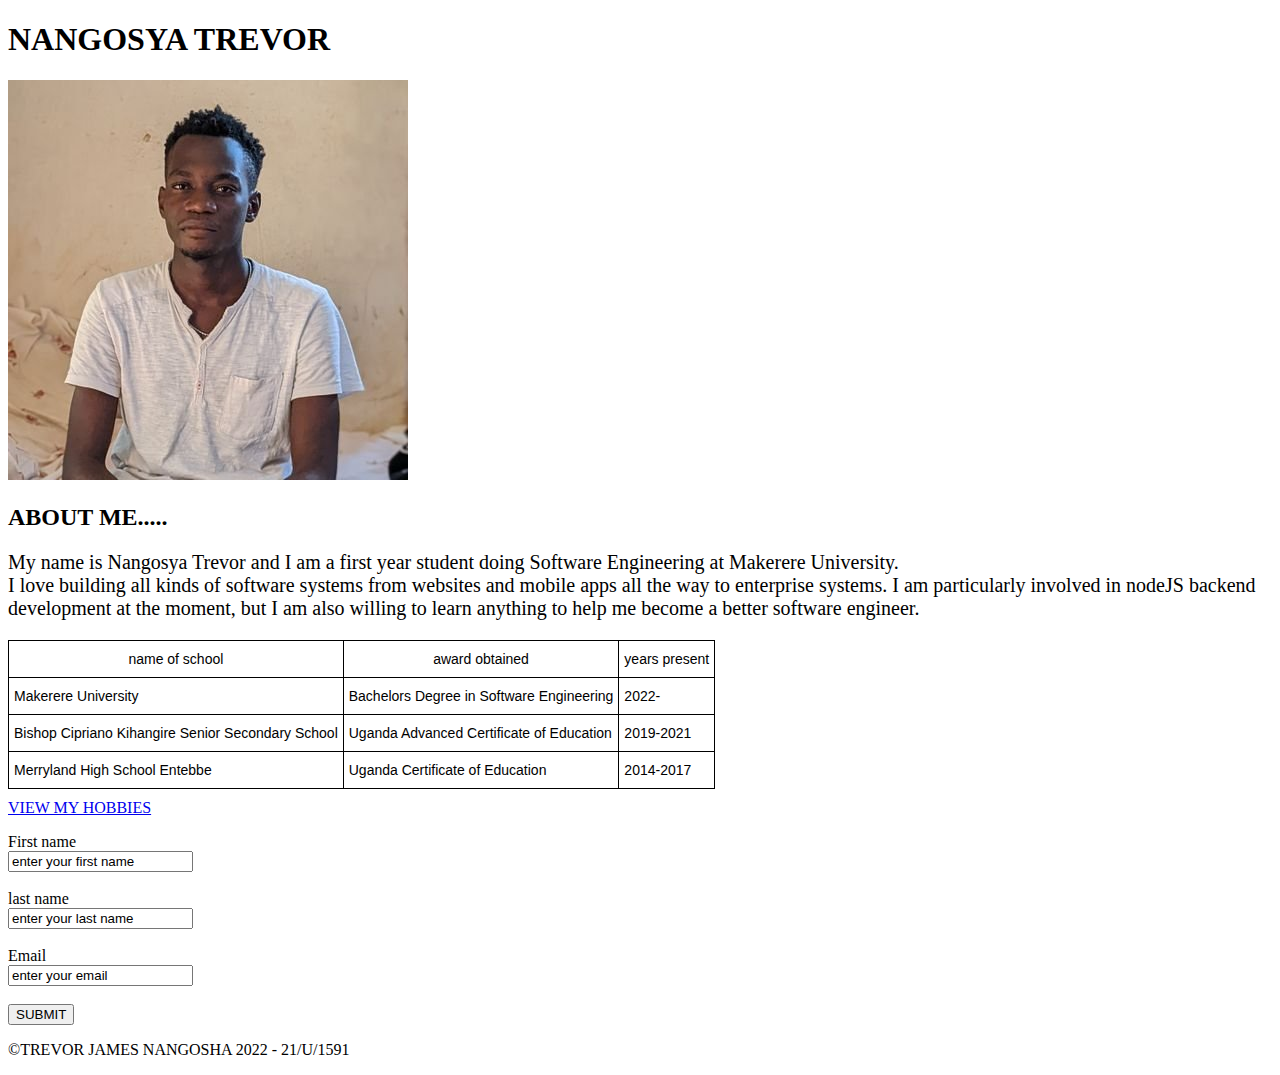
<file: index.html>
<!DOCTYPE html>
<html lang="en">
<head>
    <meta charset="UTF-8">
    <meta http-equiv="X-UA-Compatible" content="IE=edge">
    <meta name="viewport" content="width=<device-width>, initial-scale=1.0">
        <style>
            input{
                display: block;
            }

            a{
                display: block;
                padding-top: 10px;
            }
        </style>
    <title>Trevor - Personal site</title>
</head>
<body>
    <header>
        <h1>NANGOSYA TREVOR</h1>
    </header>
    <section>
        <img src="image.jpg" alt="This is me.">
    </section>
    <section>
        <h2>ABOUT ME.....</h2> 
        <p style="font-size: 20px;">
            My name is Nangosya Trevor and I am a first year student doing Software Engineering at Makerere University.
        <br>
        I love building all kinds of software systems from websites and mobile apps all the way to enterprise systems.
        I am particularly involved in nodeJS backend development at the moment, but I am also willing to learn anything to help
        me become a better software engineer.
        <br>
        </p>

        <style type="text/css">
            .tg  {border-collapse:collapse;border-spacing:0;}
            .tg td{border-color:black;border-style:solid;border-width:1px;font-family:Arial, sans-serif;font-size:14px;
              overflow:hidden;padding:10px 5px;word-break:normal;}
            .tg th{border-color:black;border-style:solid;border-width:1px;font-family:Arial, sans-serif;font-size:14px;
              font-weight:normal;overflow:hidden;padding:10px 5px;word-break:normal;}
            .tg .tg-0lax{text-align:left;vertical-align:top}
            </style>
            <table class="tg">
            <thead>
              <tr>
                <th>name of school</th>
                <th>award obtained</th>
                <th>years present</th>
              </tr>
            </thead>
            <tbody>
              <tr>
                <td>Makerere University</td>
                <td>Bachelors Degree in Software Engineering</td>
                <td>2022-</td>
              </tr>
              <tr>
                <td>Bishop Cipriano Kihangire Senior Secondary School</td>
                <td>Uganda Advanced Certificate of Education</td>
                <td>2019-2021</td>
              </tr>
              <tr>
                <td>Merryland High School Entebbe</td>
                <td>Uganda Certificate of Education</td>
                <td>2014-2017</td>
              </tr>
            </tbody>
            </table>

        <a href="hobbies.html">VIEW MY HOBBIES</a>
    </section>

    <p>
        <form action="https://mail.google.com" method="get">
            <label for="name">First name</label>
            <input type="text" name="first_name" id="" value="enter your first name"><br>
            <label for="name">last name</label>
            <input type="text" name="last_name" id="" value="enter your last name"><br>
            <label for="name">Email</label>
            <input type="text" name="email" id="" value="enter your email"><br>
            <input type="submit" value="SUBMIT">
        </form>
    </p>
    <footer>
        <p>&copy;TREVOR JAMES NANGOSHA 2022 - 21/U/1591</p>
    </footer>
</body>
</html>
</file>
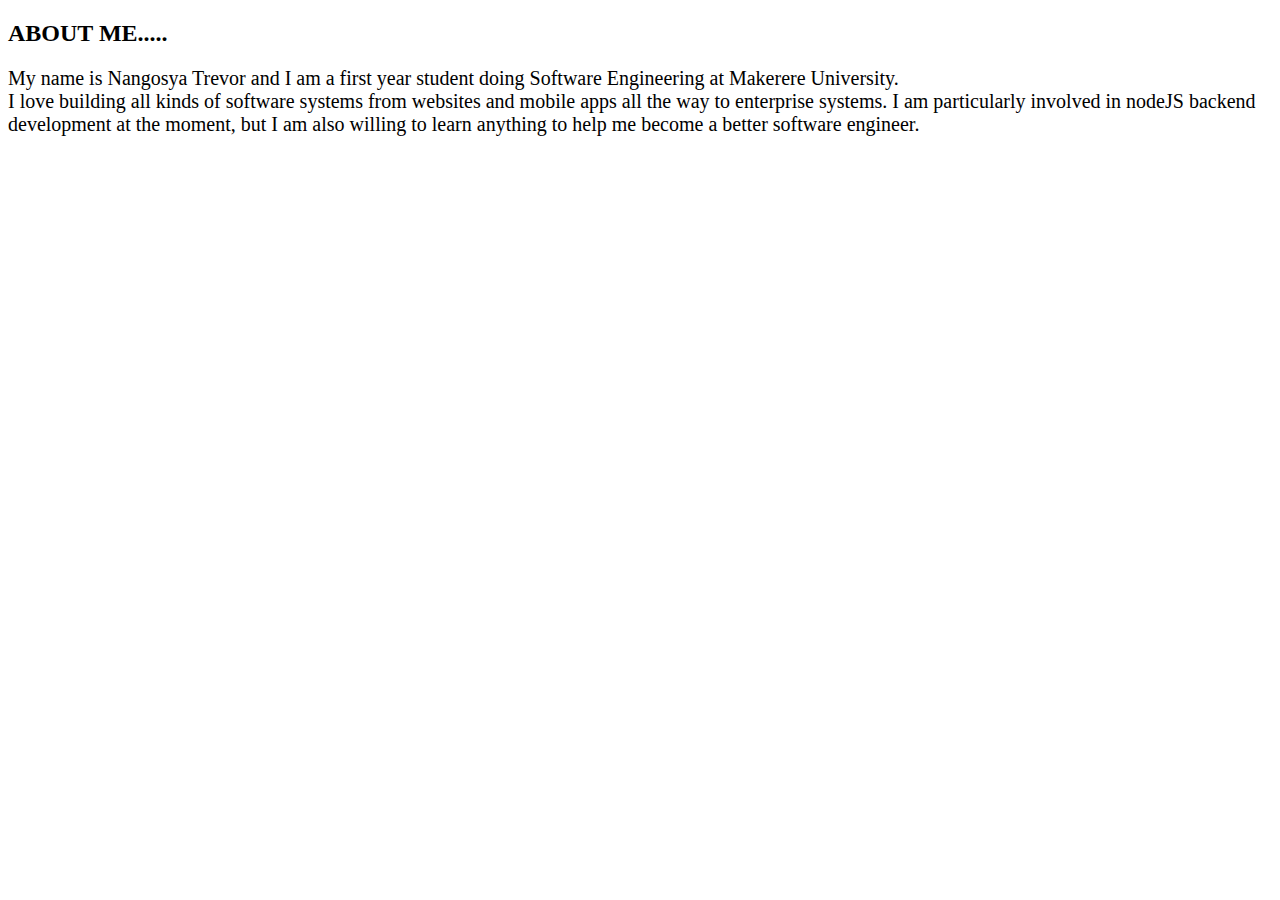
<file: bio.html>
<!DOCTYPE html>
<html lang="en">
<head>
    <meta charset="UTF-8">
    <meta http-equiv="X-UA-Compatible" content="IE=edge">
    <meta name="viewport" content="width=device-width, initial-scale=1.0">
    <link rel="apple-touch-icon" sizes="180x180" href="/apple-touch-icon.png">
    <link rel="icon" type="image/png" sizes="32x32" href="/favicon-32x32.png">
    <link rel="icon" type="image/png" sizes="16x16" href="/favicon-16x16.png">
    <link rel="manifest" href="/site.webmanifest">
    <title>Bio data</title>
</head>
<body>
    <h2>ABOUT ME.....</h2> 
        <p style="font-size: 20px;">
            My name is Nangosya Trevor and I am a first year student doing Software Engineering at Makerere University.
        <br>
        I love building all kinds of software systems from websites and mobile apps all the way to enterprise systems.
        I am particularly involved in nodeJS backend development at the moment, but I am also willing to learn anything to help
        me become a better software engineer.
        <br>
        </p>
</body>
</html>
</file>
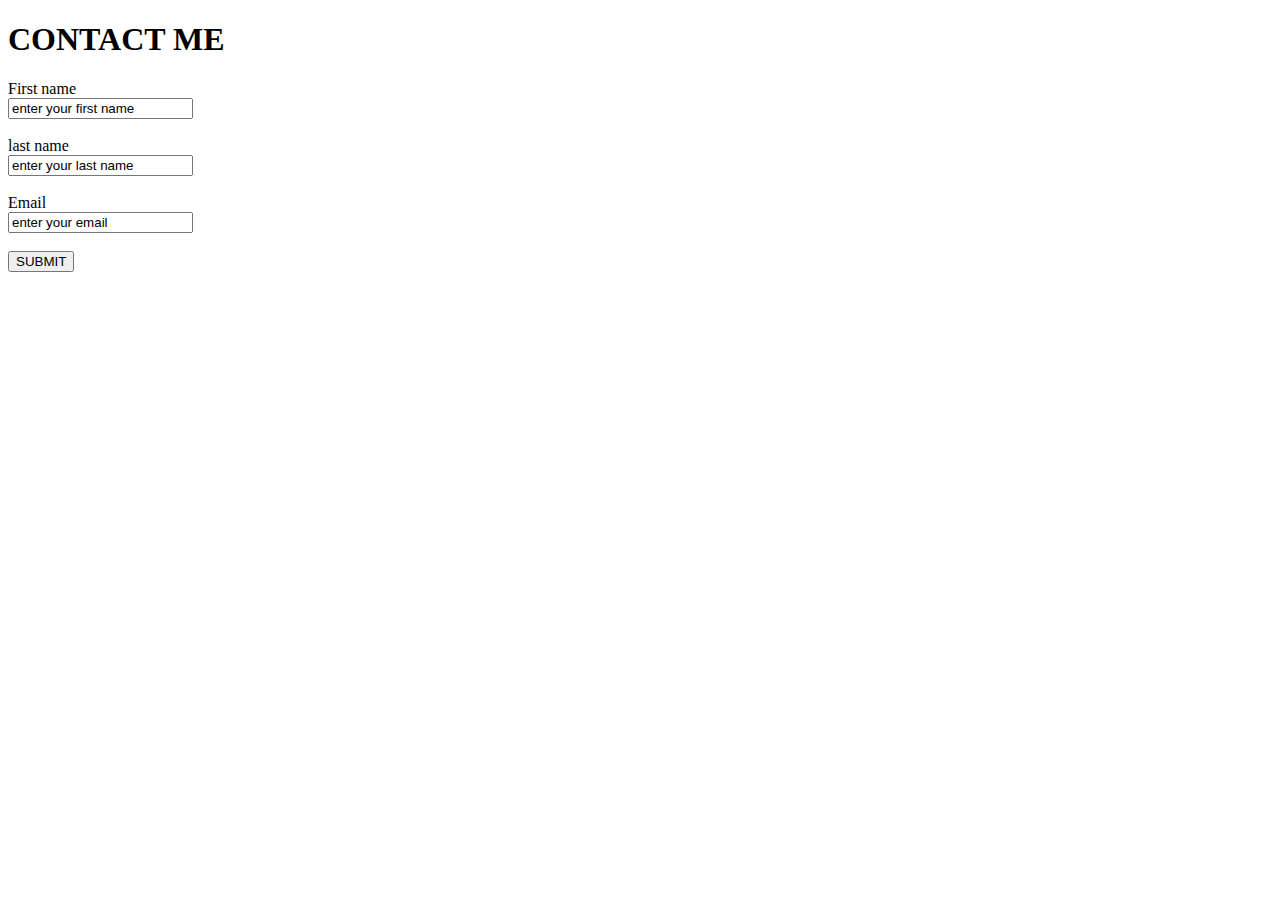
<file: contacts.html>
<!DOCTYPE html>
<html lang="en">
<head>
    <meta charset="UTF-8">
    <meta http-equiv="X-UA-Compatible" content="IE=edge">
    <meta name="viewport" content="width=device-width, initial-scale=1.0">
    <style>
        input{
            display: block;
        }

        a{
            display: block;
            padding-top: 10px;
        }
    </style>
    <title>Contact me.</title>
</head>
<body>
    <h1>CONTACT ME</h1>
        <form action="https://mail.google.com" method="get">
            <label for="name">First name</label>
            <input type="text" name="first_name" id="" value="enter your first name"><br>
            <label for="name">last name</label>
            <input type="text" name="last_name" id="" value="enter your last name"><br>
            <label for="name">Email</label>
            <input type="text" name="email" id="" value="enter your email"><br>
            <input type="submit" value="SUBMIT">
        </form>
    </h1>
</body>
</html>
</file>
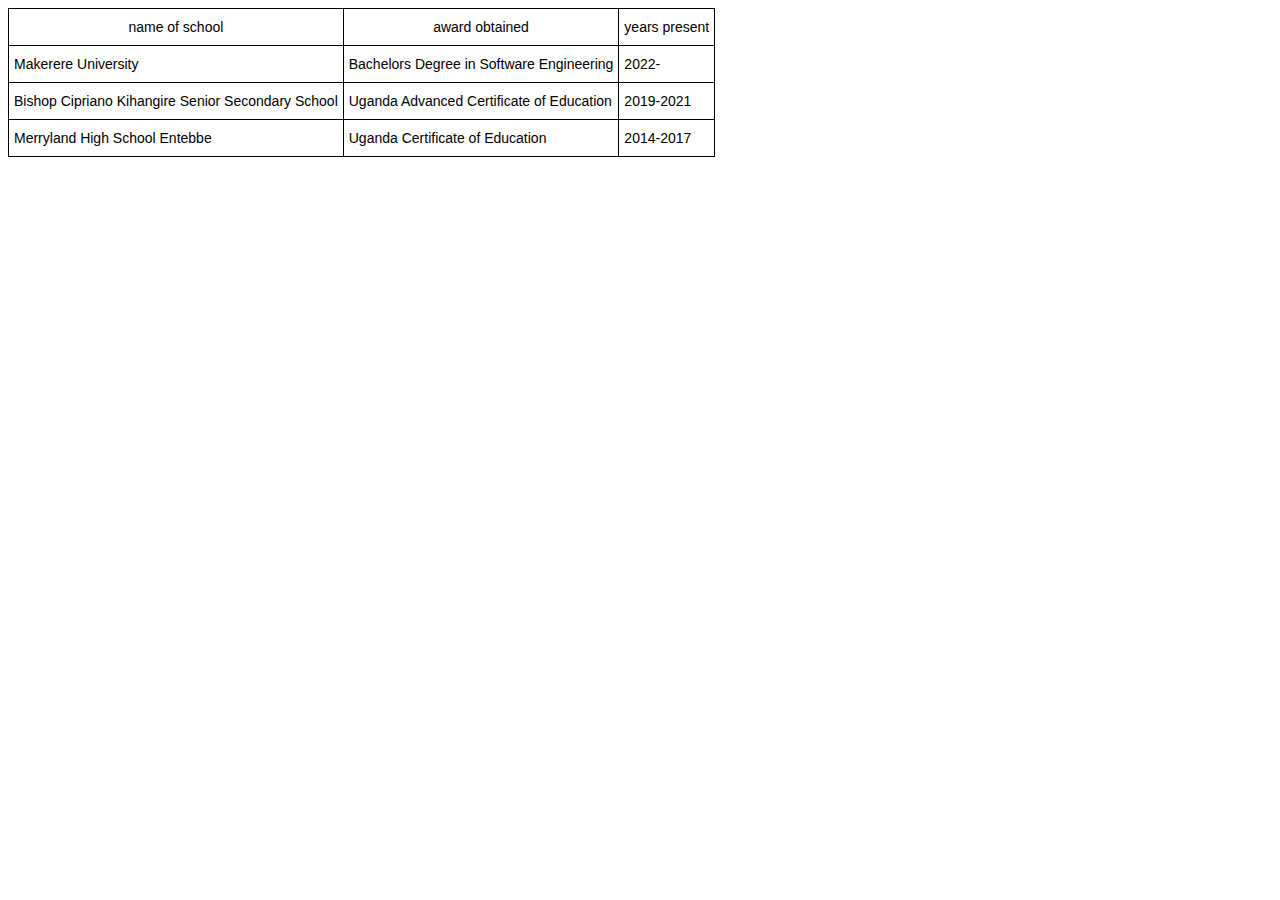
<file: education.html>
<!DOCTYPE html>
<html lang="en">
<head>
    <meta charset="UTF-8">
    <meta http-equiv="X-UA-Compatible" content="IE=edge">
    <meta name="viewport" content="width=device-width, initial-scale=1.0">
    <link rel="apple-touch-icon" sizes="180x180" href="/apple-touch-icon.png">
    <link rel="icon" type="image/png" sizes="32x32" href="/favicon-32x32.png">
    <link rel="icon" type="image/png" sizes="16x16" href="/favicon-16x16.png">
    <link rel="manifest" href="/site.webmanifest">
    <title>Education background</title>
</head>
<body>
    <style type="text/css">
        .tg  {border-collapse:collapse;border-spacing:0;}
        .tg td{border-color:black;border-style:solid;border-width:1px;font-family:Arial, sans-serif;font-size:14px;
          overflow:hidden;padding:10px 5px;word-break:normal;}
        .tg th{border-color:black;border-style:solid;border-width:1px;font-family:Arial, sans-serif;font-size:14px;
          font-weight:normal;overflow:hidden;padding:10px 5px;word-break:normal;}
        .tg .tg-0lax{text-align:left;vertical-align:top}
    </style>

    <table class="tg">
        <thead>
            <tr>
            <th>name of school</th>
            <th>award obtained</th>
            <th>years present</th>
            </tr>
        </thead>
        <tbody>
            <tr>
            <td>Makerere University</td>
            <td>Bachelors Degree in Software Engineering</td>
            <td>2022-</td>
            </tr>
            <tr>
            <td>Bishop Cipriano Kihangire Senior Secondary School</td>
            <td>Uganda Advanced Certificate of Education</td>
            <td>2019-2021</td>
            </tr>
            <tr>
            <td>Merryland High School Entebbe</td>
            <td>Uganda Certificate of Education</td>
            <td>2014-2017</td>
            </tr>
        </tbody>
    </table>
    
</body>
</html>
</file>
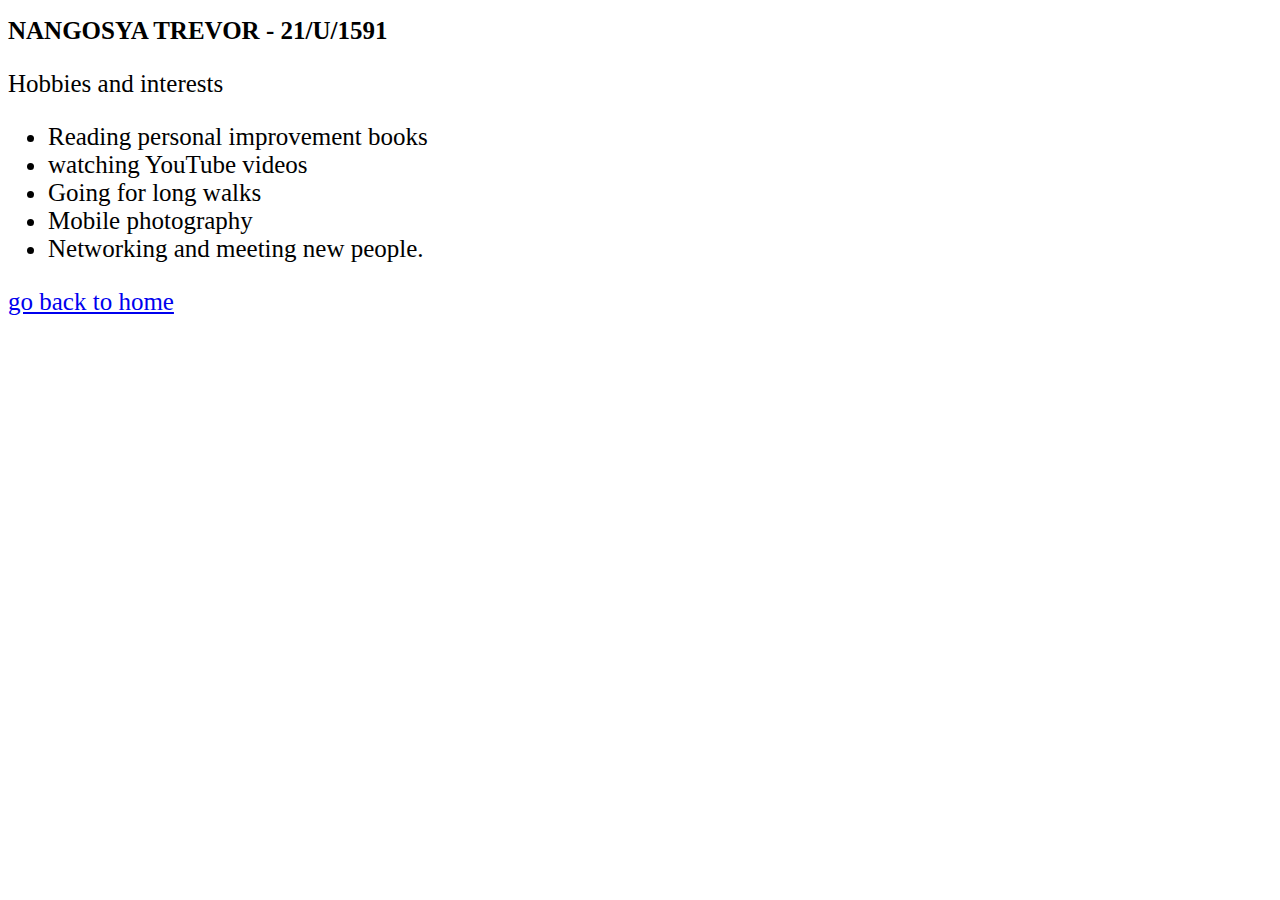
<file: hobbies.html>
<!DOCTYPE html>
<html lang="en">
<head>
    <meta charset="UTF-8">
    <meta http-equiv="X-UA-Compatible" content="IE=edge">
    <meta name="viewport" content="width=device-width, initial-scale=1.0">
    <style>
        *{
            font-size: 25px;
        }
    </style>
    <title>Hobbies</title>
</head>
<body>
    <header>
        <h1>NANGOSYA TREVOR - 21/U/1591</h1>
    </header>

    <section>
        <p>Hobbies and interests</p>
        <ul>
            <li>Reading personal improvement books</li>
            <li>watching YouTube videos</li>
            <li>Going for long walks</li>
            <li>Mobile photography</li>
            <li>Networking and meeting new people.</li>
        </ul>

        <a href="index.html">go back to home</a>
    </section>
    
</body>
</html>
</file>
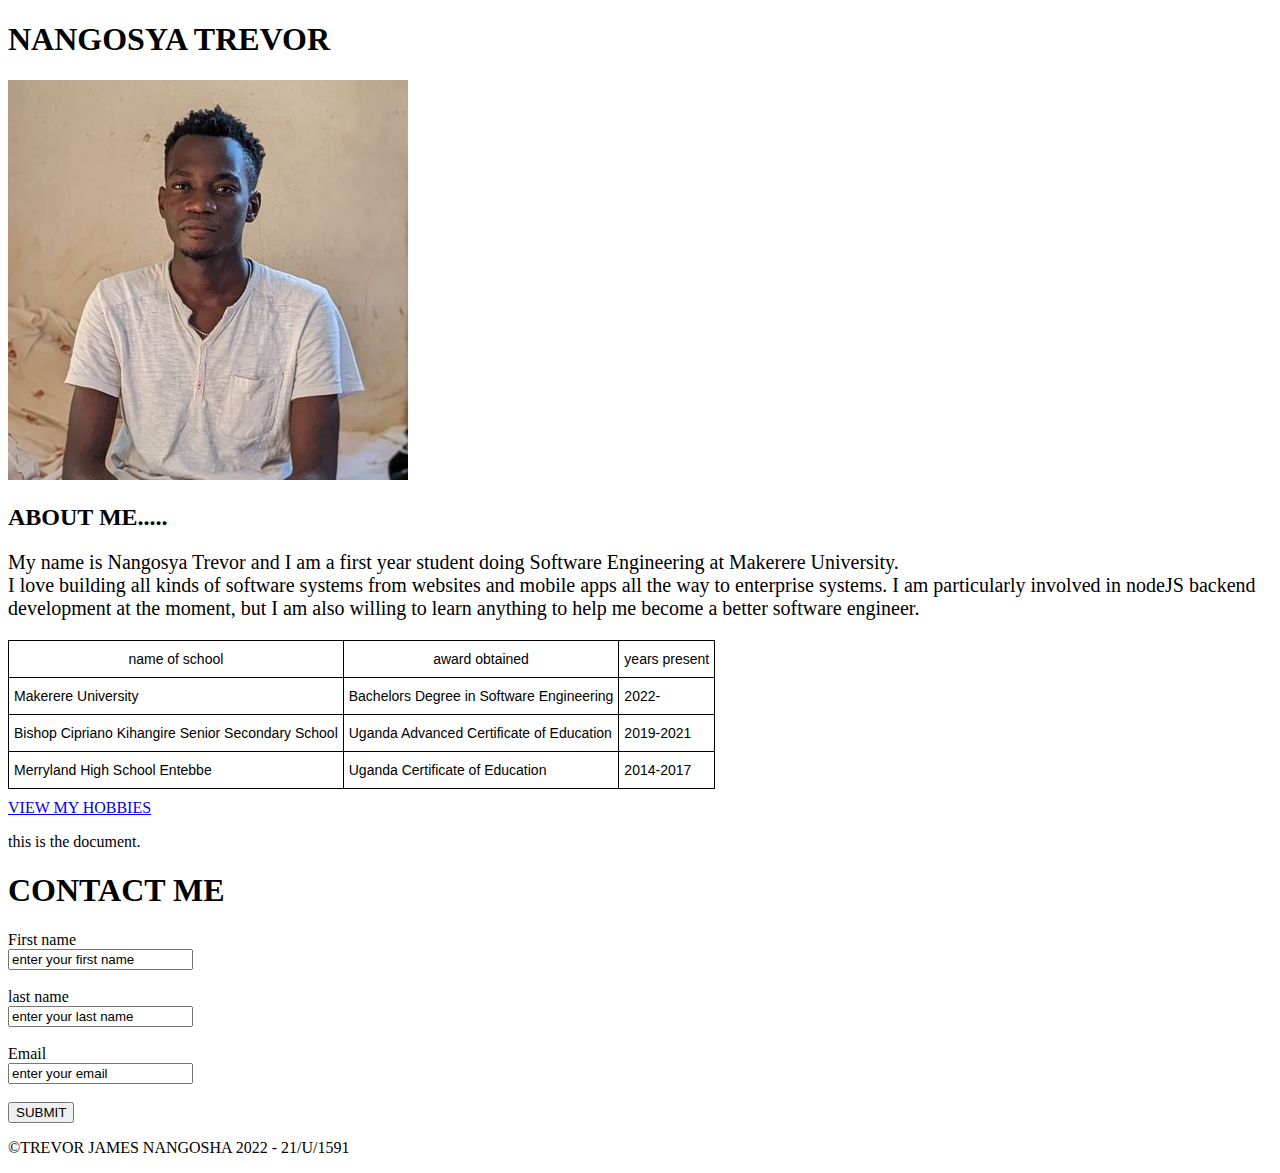
<file: index_first.html>
<!DOCTYPE html>
<html lang="en">
<head>
    <meta charset="UTF-8">
    <meta http-equiv="X-UA-Compatible" content="IE=edge">
    <meta name="viewport" content="width=<device-width>, initial-scale=1.0">
        <style>
            input{
                display: block;
            }

            a{
                display: block;
                padding-top: 10px;
            }
        </style>
    <title>Trevor - Personal site</title>
</head>
<body>
    <header>
        <h1>NANGOSYA TREVOR</h1>
    </header>
    <section>
        <img src="image.jpg" alt="This is me.">
    </section>
    <section>
        <h2>ABOUT ME.....</h2> 
        <p style="font-size: 20px;">
            My name is Nangosya Trevor and I am a first year student doing Software Engineering at Makerere University.
        <br>
        I love building all kinds of software systems from websites and mobile apps all the way to enterprise systems.
        I am particularly involved in nodeJS backend development at the moment, but I am also willing to learn anything to help
        me become a better software engineer.
        <br>
        </p>

        <style type="text/css">
            .tg  {border-collapse:collapse;border-spacing:0;}
            .tg td{border-color:black;border-style:solid;border-width:1px;font-family:Arial, sans-serif;font-size:14px;
              overflow:hidden;padding:10px 5px;word-break:normal;}
            .tg th{border-color:black;border-style:solid;border-width:1px;font-family:Arial, sans-serif;font-size:14px;
              font-weight:normal;overflow:hidden;padding:10px 5px;word-break:normal;}
            .tg .tg-0lax{text-align:left;vertical-align:top}
            </style>
            <table class="tg">
            <thead>
              <tr>
                <th>name of school</th>
                <th>award obtained</th>
                <th>years present</th>
              </tr>
            </thead>
            <tbody>
              <tr>
                <td>Makerere University</td>
                <td>Bachelors Degree in Software Engineering</td>
                <td>2022-</td>
              </tr>
              <tr>
                <td>Bishop Cipriano Kihangire Senior Secondary School</td>
                <td>Uganda Advanced Certificate of Education</td>
                <td>2019-2021</td>
              </tr>
              <tr>
                <td>Merryland High School Entebbe</td>
                <td>Uganda Certificate of Education</td>
                <td>2014-2017</td>
              </tr>
            </tbody>
            </table>

        <a href="hobbies.html">VIEW MY HOBBIES</a>
    </section>

    <p>this is the document.</p>
    <!-- <iframe src="https://docs.google.com/document/d/e/2PACX-1vRK2i9e5PDk9HJzFg9C8ncU4-rpuNBsyLgnjUpPerQ1oSQBp7mBcSi42XPo54WXhRVXVy9etvPRxvE_/pub?embedded=true"></iframe> -->

    <p>
        <h1>CONTACT ME</h1>
        <form action="https://mail.google.com" method="get">
            <label for="name">First name</label>
            <input type="text" name="first_name" id="" value="enter your first name"><br>
            <label for="name">last name</label>
            <input type="text" name="last_name" id="" value="enter your last name"><br>
            <label for="name">Email</label>
            <input type="text" name="email" id="" value="enter your email"><br>
            <input type="submit" value="SUBMIT">
        </form>
    </p>
    <footer>
        <p>&copy;TREVOR JAMES NANGOSHA 2022 - 21/U/1591</p>
    </footer>
</body>
</html>
</file>
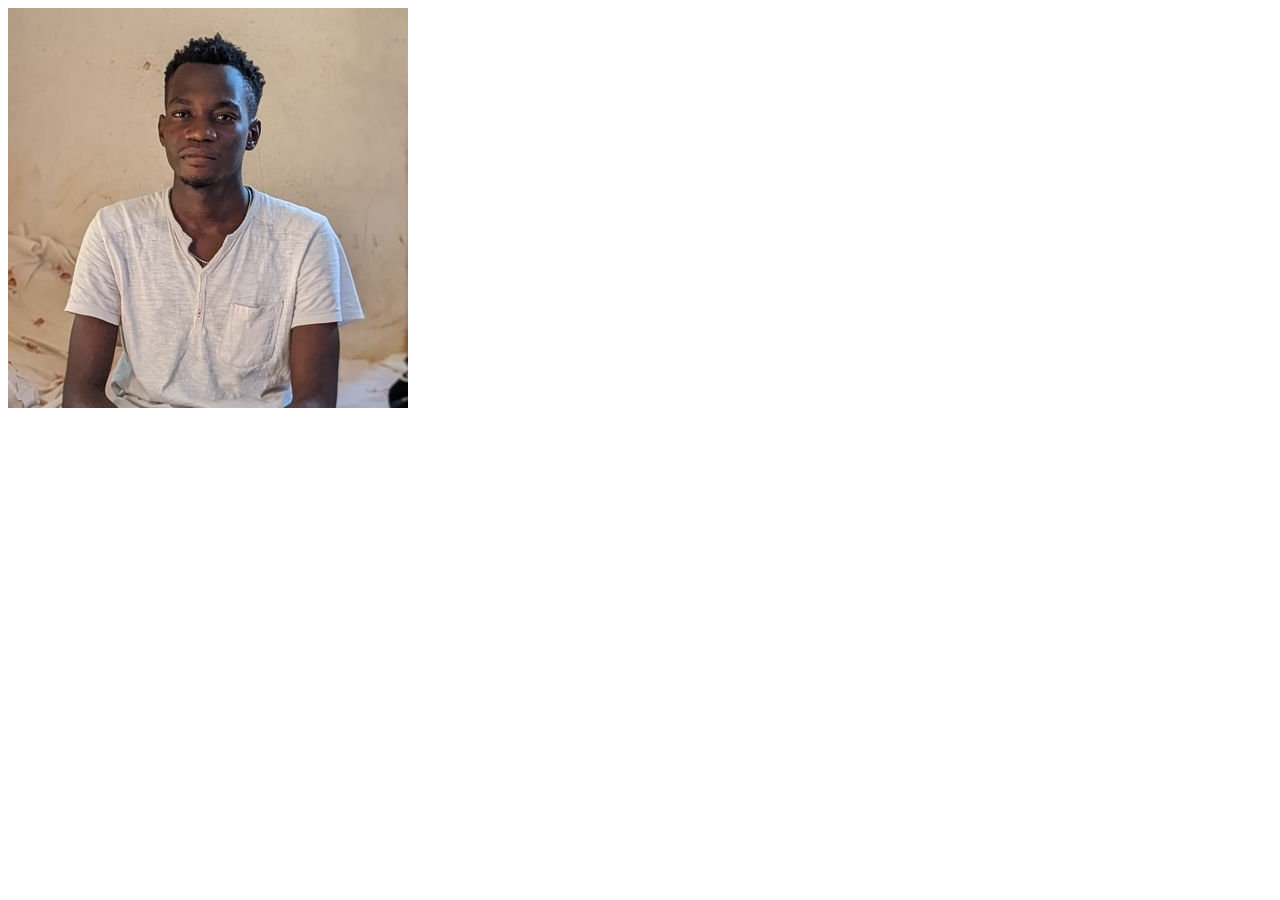
<file: photo.html>
<!DOCTYPE html>
<html lang="en">
<head>
    <meta charset="UTF-8">
    <meta http-equiv="X-UA-Compatible" content="IE=edge">
    <meta name="viewport" content="width=device-width, initial-scale=1.0">
    <link rel="apple-touch-icon" sizes="180x180" href="/apple-touch-icon.png">
    <link rel="icon" type="image/png" sizes="32x32" href="/favicon-32x32.png">
    <link rel="icon" type="image/png" sizes="16x16" href="/favicon-16x16.png">
    <link rel="manifest" href="/site.webmanifest">
    <title>Personal photo</title>
</head>
<body>
    <img src="image.jpg" alt="This is me.">
</body>
</html>
</file>
